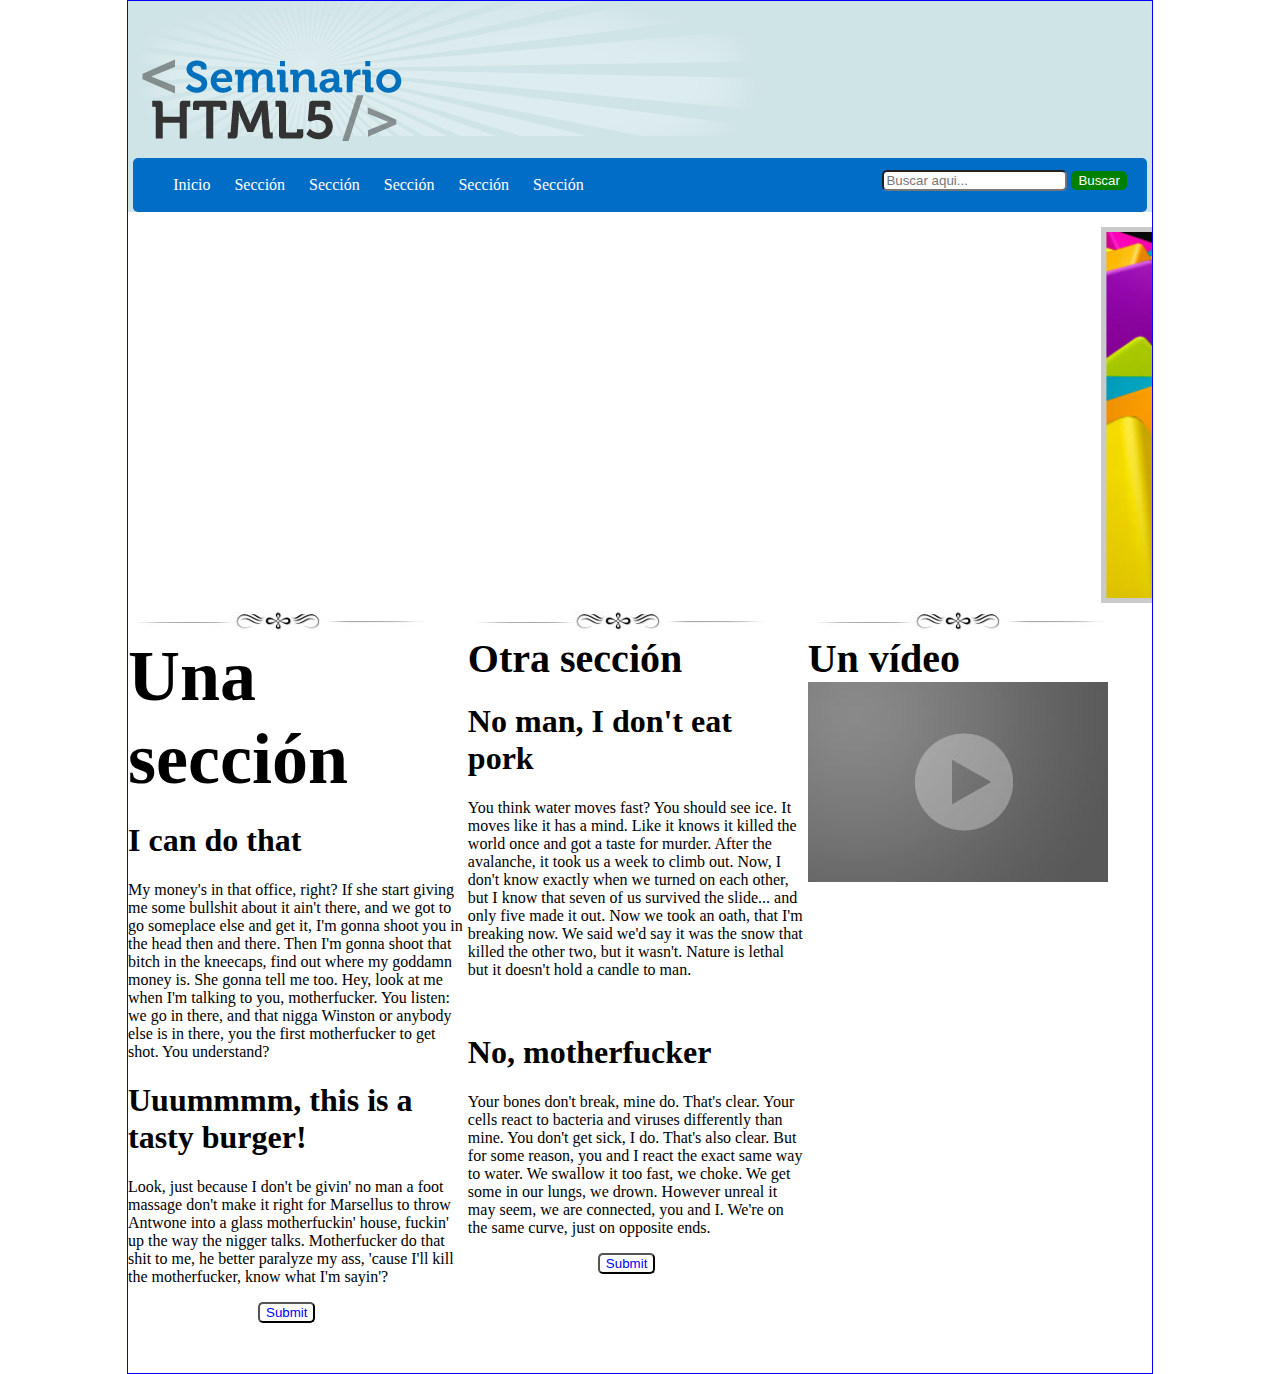
<file: practica01css/index.html>
<!DOCTYPE html>
<html lang="es">
<head>
	<meta charset="utf-8">
	<title>Pr&acute;ctica 01 HTML5+CSS3</title>
	<link rel="stylesheet" type="text/css" href="css/estilos.css">
</head>
<body>
	<header>
		<img src="img/resplandor.png">
		<img src="img/logo.png" id="logo" name="logo">
		<nav>
			<ul>
				<li>Inicio</li>
				<li>Secci&oacute;n</li>
				<li>Secci&oacute;n</li>
				<li>Secci&oacute;n</li>
				<li>Secci&oacute;n</li>
				<li>Secci&oacute;n</li>
			</ul>
			<form action="#">
				<input type="text" placeholder="Buscar aqui...">
				<input type="button" value="Buscar">
			</form>
		</nav>
	</header>
	<section id="seccion01">
		<article>
			<marquee>
				<img src="img/slide2.jpg">
			</marquee>
		</article>
	</section>
	<section id="seccion02">
		<article>
			<img src="img/separador.jpg">
			<br>
			<span class="unaSeccion nito">Una secci&oacute;n</span>
			<br>
			<!-- start slipsum code -->

			<h1>I can do that</h1>
			<p>My money's in that office, right? If she start giving me some bullshit about it ain't there, and we got to go someplace else and get it, I'm gonna shoot you in the head then and there. Then I'm gonna shoot that bitch in the kneecaps, find out where my goddamn money is. She gonna tell me too. Hey, look at me when I'm talking to you, motherfucker. You listen: we go in there, and that nigga Winston or anybody else is in there, you the first motherfucker to get shot. You understand? </p>

			<h1>Uuummmm, this is a tasty burger!</h1>
			<p>Look, just because I don't be givin' no man a foot massage don't make it right for Marsellus to throw Antwone into a glass motherfuckin' house, fuckin' up the way the nigger talks. Motherfucker do that shit to me, he better paralyze my ass, 'cause I'll kill the motherfucker, know what I'm sayin'? </p>

			<!-- end slipsum code -->
			<p></p>
			<input type="submit" name="Ver mas">
		</article>
		<article>
			<img src="img/separador.jpg">
			<br>
			<span class="otraSeccion nito">Otra secci&oacute;n</span>
			<br>
			<!-- start slipsum code -->

			<h1>No man, I don't eat pork</h1>
			<p>You think water moves fast? You should see ice. It moves like it has a mind. Like it knows it killed the world once and got a taste for murder. After the avalanche, it took us a week to climb out. Now, I don't know exactly when we turned on each other, but I know that seven of us survived the slide... and only five made it out. Now we took an oath, that I'm breaking now. We said we'd say it was the snow that killed the other two, but it wasn't. Nature is lethal but it doesn't hold a candle to man. </p>
			<br>
			<h1>No, motherfucker</h1>
			<p>Your bones don't break, mine do. That's clear. Your cells react to bacteria and viruses differently than mine. You don't get sick, I do. That's also clear. But for some reason, you and I react the exact same way to water. We swallow it too fast, we choke. We get some in our lungs, we drown. However unreal it may seem, we are connected, you and I. We're on the same curve, just on opposite ends. </p>

			<!-- end slipsum code -->
			<p></p>
			<input type="submit" name="Ver mas">
		</article>
		<article>
			<img src="img/separador.jpg">
			<br>
			<span class="otraSeccion nito">Un v&iacute;deo</span>
			<br>
			<img src="img/video.jpg">
		</article>
	</section>
</body>
</html>
</file>
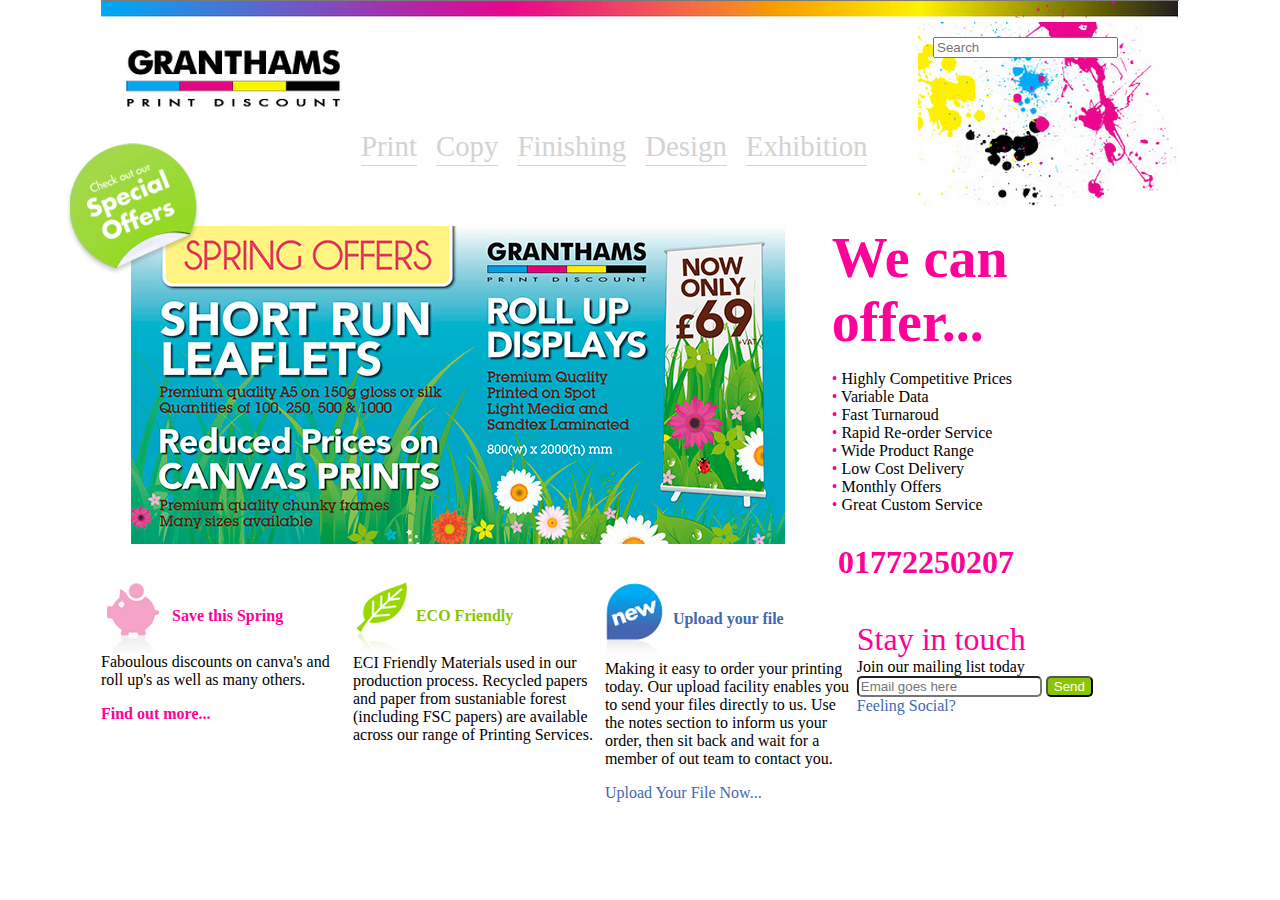
<file: practica02/index.html>
<!DOCTYPE html>
<html lang="es">
<head>
	<meta charset="utf-8">
	<title>Pr&acute;ctica 02 de HTML5+CSS3</title>
	<link rel="stylesheet" type="text/css" href="css/estilos.css">
</head>
<body>
	<header>
		<img src="img/banner.png">
		<img src="img/granthams.png" id="granthams">
		<img src="img/paint.png" id="paint">
		<input type="search" placeholder="Search">
		<nav>
			<ul>
				<li>Print</li>
				<li>Copy</li>
				<li>Finishing</li>
				<li>Design</li>
				<li>Exhibition</li>
			</ul>
		</nav>
	</header>
	<section id="primerSeccion">
		<article id="secc01art01">
			<img src="img/slide.jpg">
		</article>
		<article id="secc01art02">
			<span class="colorrosa letragrande nito">We can offer...</span>
			<ul>
				<li>Highly Competitive Prices</li>
				<li>Variable Data</li>
				<li>Fast Turnaroud</li>
				<li>Rapid Re-order Service</li>
				<li>Wide Product Range</li>
				<li>Low Cost Delivery</li>
				<li>Monthly Offers</li>
				<li>Great Custom Service</li>
			</ul>
		</article>
		<img src="img/bg_offer.png" id="bgoffer">
	</section>
	<section id="segundaSeccion">
		<article>
			<span class="colorrosa letramediana nito">01772250207</span>
		</article>
	</section>
	<section id="terceraSeccion">
		<article>
			<img src="img/cerdito.png">
			<span class="colorrosa nito">Save this Spring</span>
			<br>
			Faboulous discounts on canva's and roll up's as well as many others.
			<p>
				<span class="colorrosa nito">Find out more...</span>
		</article>
		<article>
			<img src="img/hoja.png">
			<span class="colorverde nito">ECO Friendly</span>
			<br>
			ECI Friendly Materials used in our production process. Recycled papers and paper from sustaniable forest (including FSC papers) are available across our range of Printing Services.
		</article>
		<article>
			<img src="img/new.png">
			<span class="colorazul nito">Upload your file</span>
			<br>
			Making it easy to order your printing today. Our upload facility enables you to send your files directly to us. Use the notes section to inform us your order, then sit back and wait for a member of out team to contact you.
			<p>
			<span class="colorazul">Upload Your File Now...</span>	
		</article>
		<article id="secc03art04">
			<span class="colorrosa letramediana">Stay in touch</span>
			<br>
			Join our mailing list today
			<input type="text" placeholder="Email goes here" name="">
			<input type="Button" value="Send" name="">
			<br>
			<span class="colorazul">Feeling Social?</span>
		</article>
	</section>
</body>

</html>
</file>
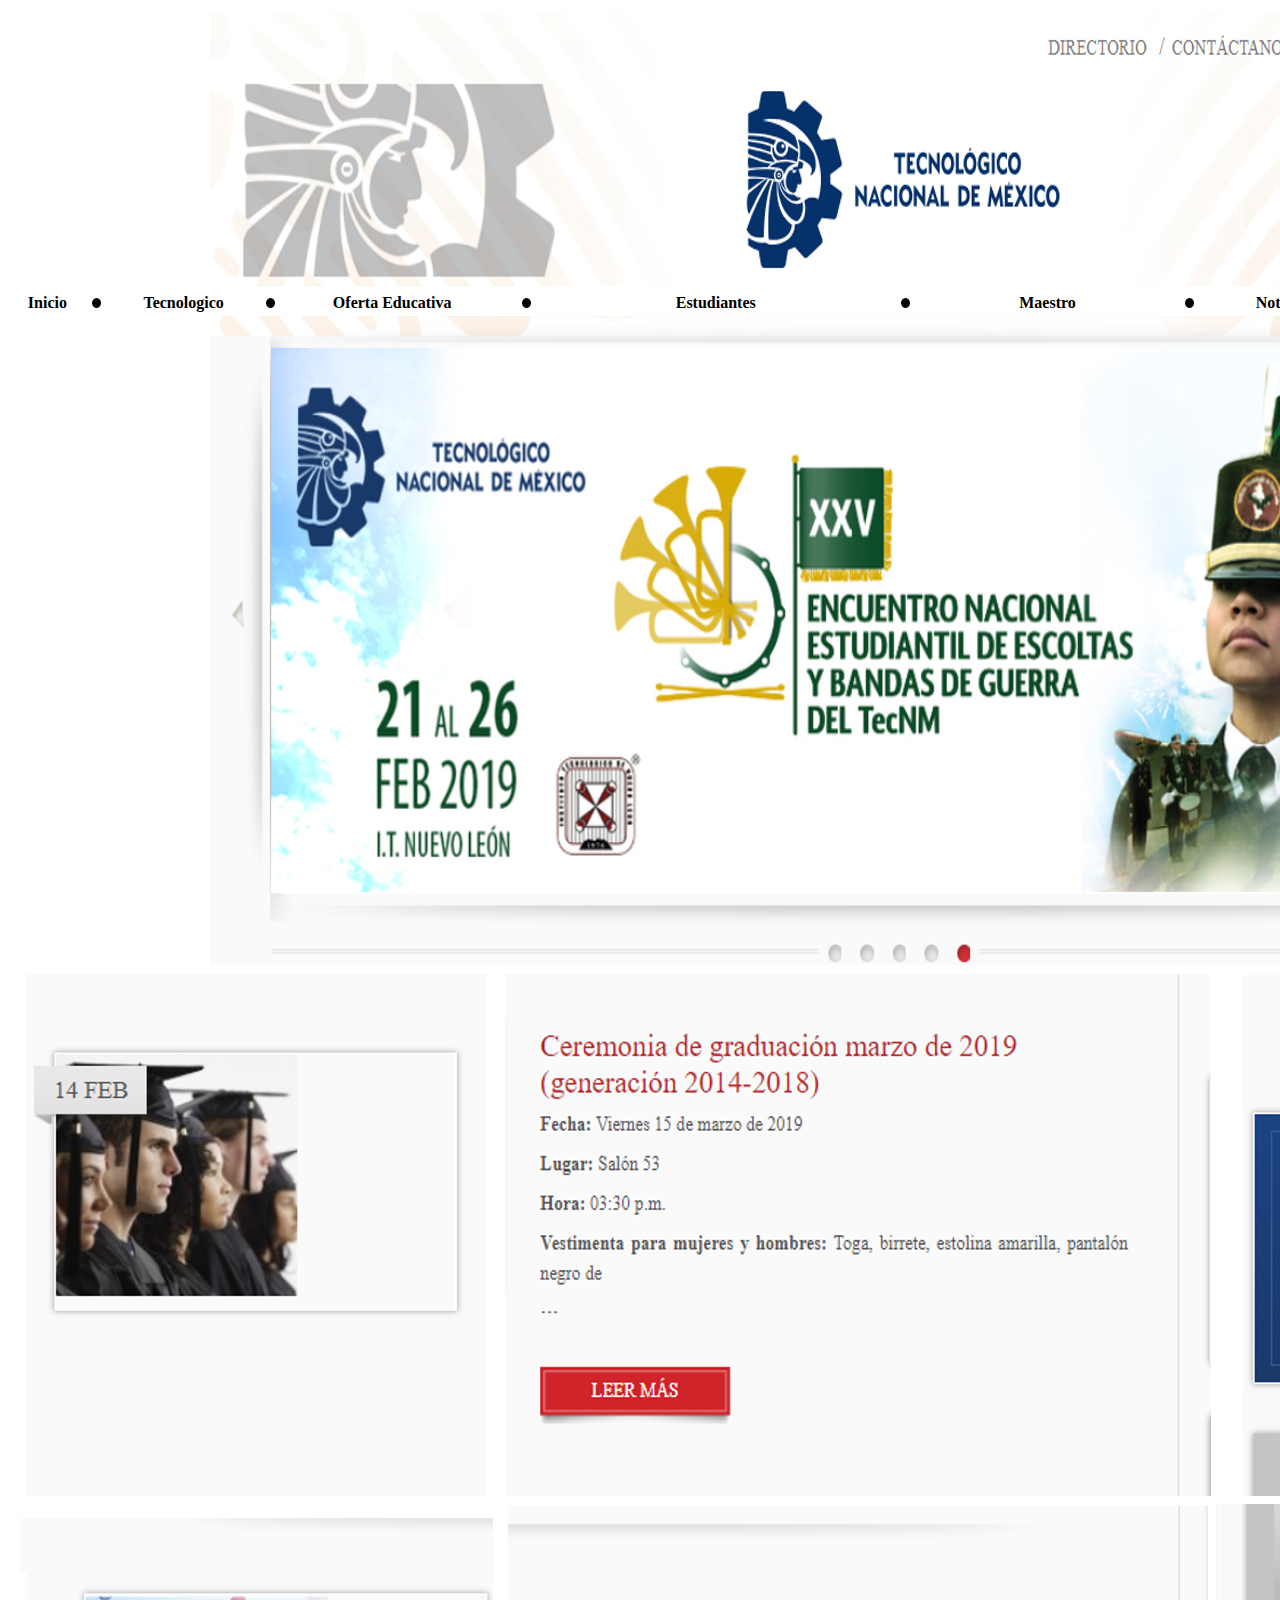
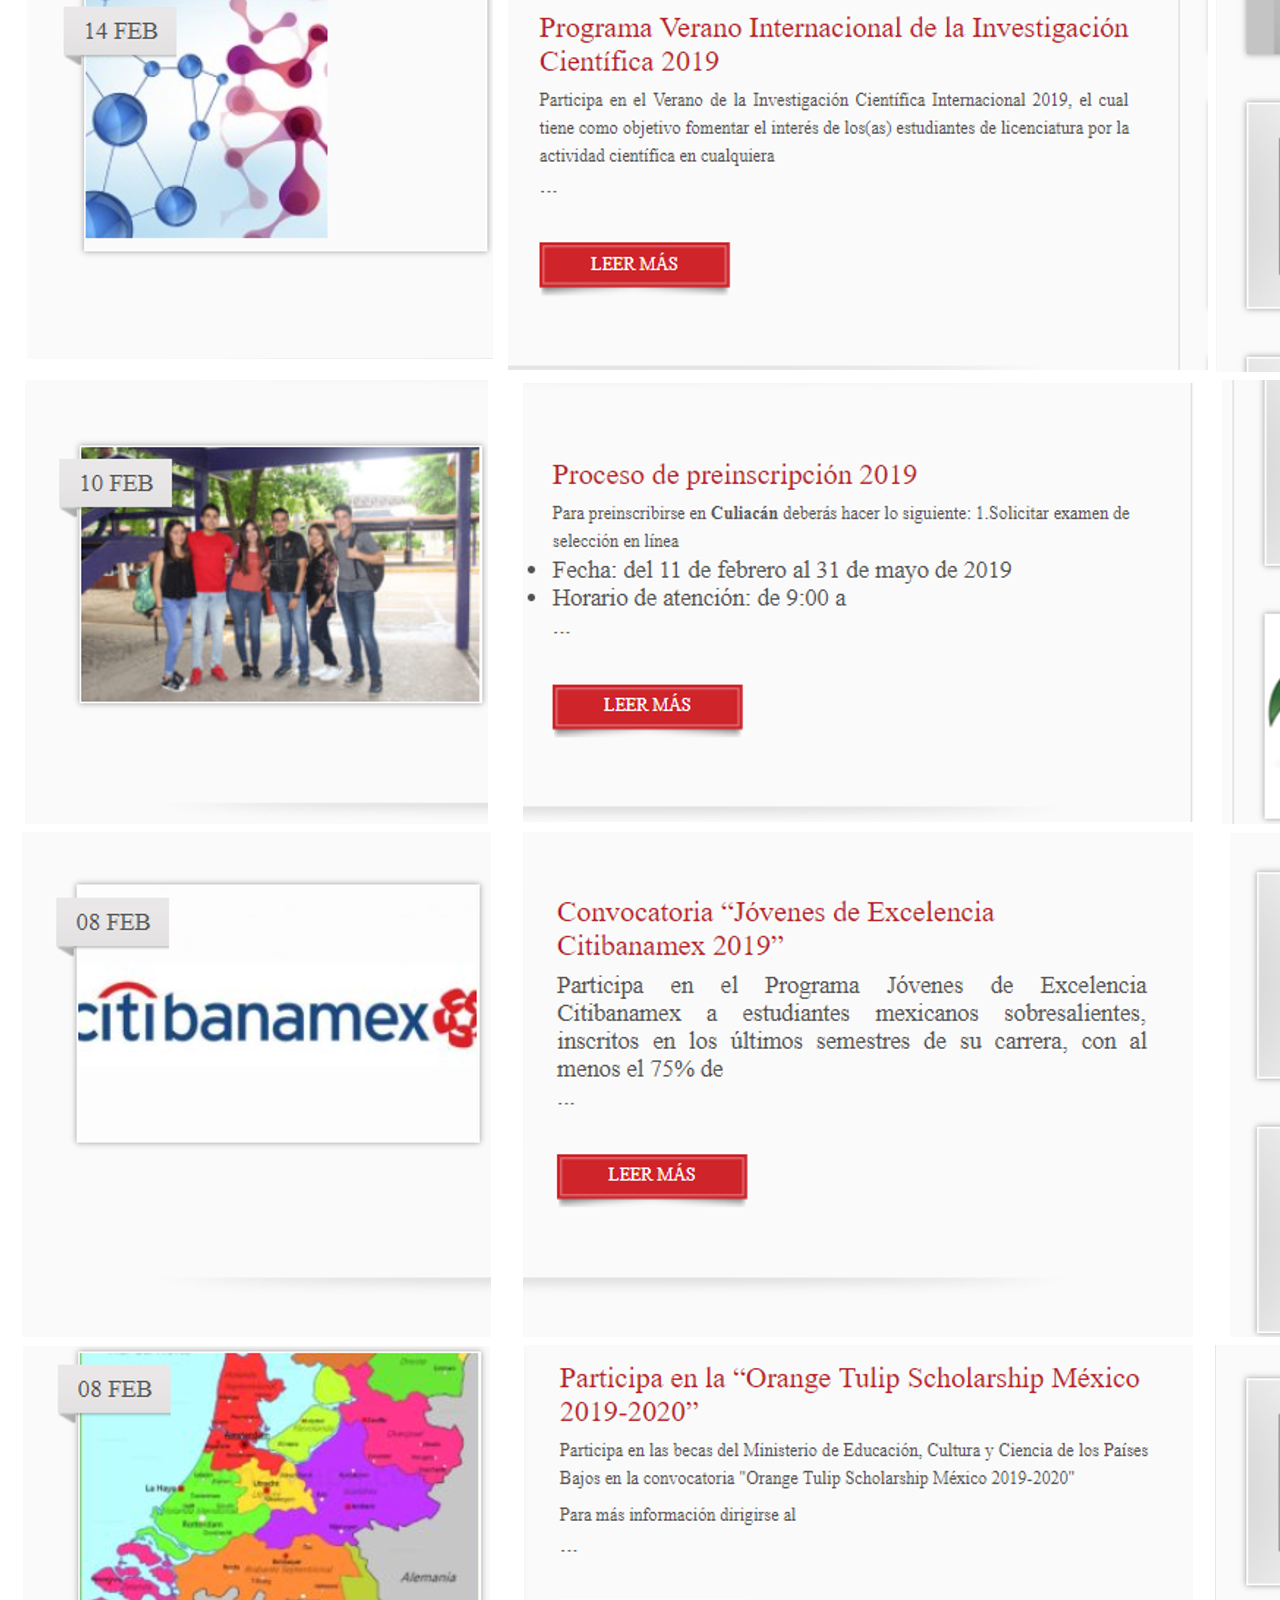
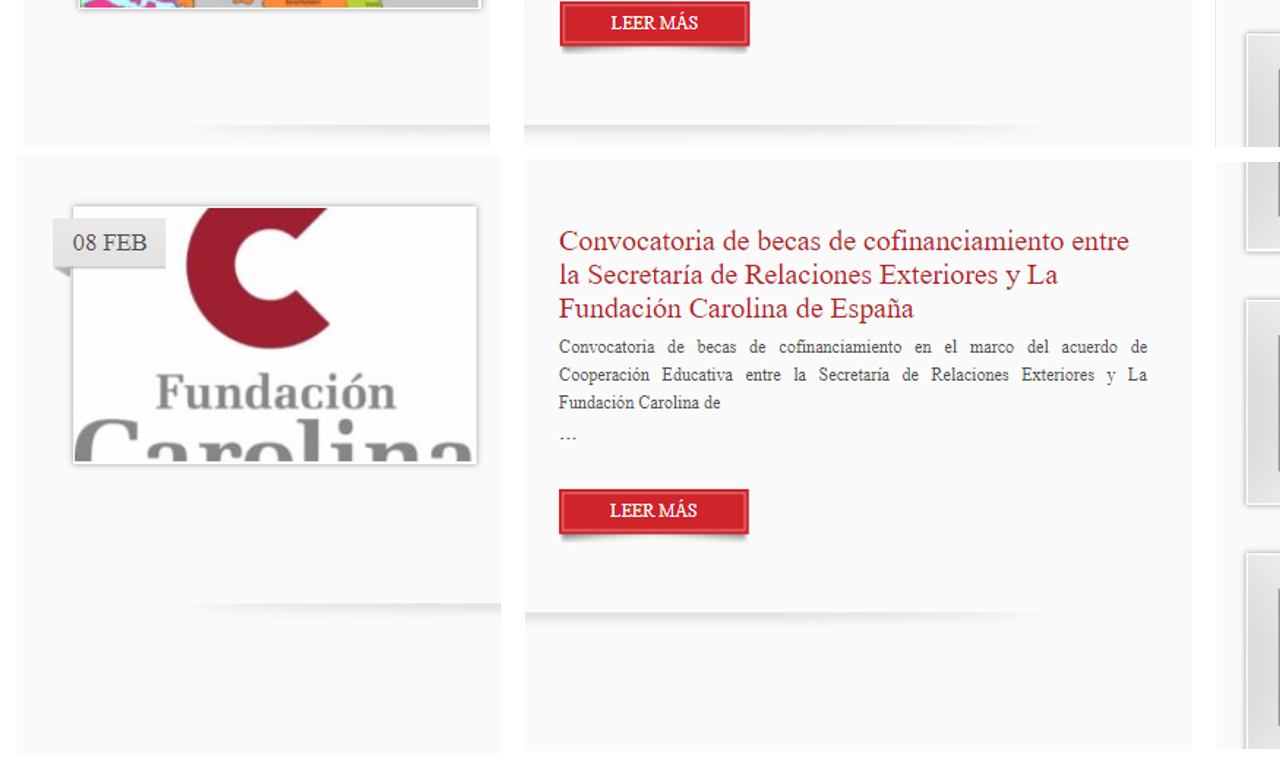
<file: ITC.html>
<!DOCTYPE html>
<html>
<head>
	<title></title>
</head>
<body>
 <table align="center">
   	  <tr>
   	  	<th colspan="15"> <img src="img/ban.png" alt="no carg&oacute;"> </th>
   	  </tr>
   
        <tr>
   	  	<th> Inicio</th>
         <th> <img src="img/div.png" alt="no carg&oacute;"> </th>
         <th> Tecnologico</th>
         <th> <img src="img/div.png" alt="no carg&oacute;"> </th>
         <th> Oferta Educativa</th>
         <th> <img src="img/div.png" alt="no carg&oacute;"> </th>
         <th> Estudiantes</th>
         <th> <img src="img/div.png" alt="no carg&oacute;"> </th>
         <th> Maestro</th>
         <th> <img src="img/div.png" alt="no carg&oacute;"> </th>
         <th> Noticias</th>
         <th> <img src="img/div.png" alt="no carg&oacute;"> </th>
         <th> Egresados</th>
         <th> <img src="img/div.png" alt="no carg&oacute;"> </th>
   	   <th> Aspirantes</th>
        </tr>

   	  <tr>
   	  	<th colspan="15"> <img src="img/baner.png" alt="no carg&oacute;"> </th>
   	  </tr>
   
   	  <tr>
   	    <th colspan="5"><img src="img/14feb.png" alt="no carg&oacute;"> </th>
         <th colspan="5"><img src="img/ceremonia.png" alt="no carg&oacute;"> </th>
         <th colspan="5"><img src="img/inst.png" alt="no carg&oacute;"> </th>
   	  </tr>

   	  <tr>
   	   <th colspan="5"><img src="img/colores.png" alt="no carg&oacute;"> </th>
         <th colspan="5"><img src="img/progrma.png" alt="no carg&oacute;"> </th>
         <th colspan="5"><img src="img/video.png" alt="no carg&oacute;"> </th>
   	  </tr>

   	  <tr>
   	    <th colspan="5"><img src="img/10feb.png" alt="no carg&oacute;"> </th>
         <th colspan="5"><img src="img/preinscripcion.png" alt="no carg&oacute;"> </th>
         <th colspan="5"><img src="img/informe.png" alt="no carg&oacute;"> </th>
   	  </tr>

              <tr>
          <th colspan="5"><img src="img/citi.png" alt="no carg&oacute;"> </th>
         <th colspan="5"><img src="img/conve.png" alt="no carg&oacute;"> </th>
         <th colspan="5"><img src="img/igual.png" alt="no carg&oacute;"> </th>
        </tr>

              <tr>
          <th colspan="5"><img src="img/8feb.png" alt="no carg&oacute;"> </th>
         <th colspan="5"><img src="img/participa.png" alt="no carg&oacute;"> </th>
         <th colspan="5"><img src="img/progra.png" alt="no carg&oacute;"> </th>
        </tr>

              <tr>
          <th colspan="5"><img src="img/c.png" alt="no carg&oacute;"> </th>
         <th colspan="5"><img src="img/caro.png" alt="no carg&oacute;"> </th>
         <th colspan="5"><img src="img/2013.png" alt="no carg&oacute;"> </th>
        </tr>

   </table>


</body>
</html>
</file>
<file: practica01css/css/estilos.css>
body{
	border:1px solid blue;
	max-width: 1024px;
	margin: 0px auto;
	font-size: 16px; /*1em*/
}
header	{
	background:#cfe4e7;
}
header nav{
	background: #026dc6;
	border-radius: 5px;
	width: 99%;
	margin: 0px auto;
	padding: 2px 0px;
}
header nav form{
	float: right;
	margin-top: -40px;
	margin-right: 20px;
}
header nav form input{
	border-radius: 5px;
}
header nav form input[type="button"]{
	background: green;
	color: white;
	border: 1px solid green;
}
header nav ul li{
	color: white;
	display: inline-block;
	margin-right: 20px;
}
#logo{
	margin-top: -150px;
}
#seccion01{
	margin-top: 15px;
}
#seccion01 article{
	text-align: center;
}
#seccion01 article img{
	border: 5px solid rgba(150,150,150,0.5);
	width: 98%;
}
#seccion02{
	margin-bottom: 50px;
}
#seccion02 article{
	width: 32.8%;
	display: inline-block;
	vertical-align: top;
}
#seccion02 article input[type="submit"]{
	background: white;
	border-radius: 5px;
	color: blue;
	margin-left: 130px;
}
.unaSeccion{
	font-size: 4.5em;
}
.nito{
	font-weight: bold; /*Negra*/
}
.otraSeccion{
	font-size: 2.5em;
}
</file>
<file: practica02/css/estilos.css>
body{
	font-size: 16px; /*1em*/
	margin: 0px auto;
	/*Recomendacion del cliente*/
	min-width: 1078px;
	max-width: 1078px;
}
footer{
	background: #4267B3;
}
header input{
	float: right;
	margin-top: 15px;
	margin-right: -200px;
	position: relative;
}
header nav{
	/*text-align: center;*/
	margin-left: 220px;
}
header nav ul li{
	display: inline-block;
	color: lightgray;
	font-size: 1.8em;
	margin-right: 15px;
	/*text-decoration: underline;*/
	border-bottom: 1px solid lightgray;
	padding-bottom: 2px;
}
#bgoffer{
	position: relative;
	top: -406px;
	left: -35px;
}
#footerSeccion article{
	display: inline-block;
}
#granthams{
	margin-left: 25px;
	margin-top: 25px;
}
#paint{
	float: right;
}
#primerSeccion{
	margin-top: 60px;
	height: 318px;
}
#primerSeccion article{
	display: inline-block;
	vertical-align: top;
}
#secc01art01{
	width: 60%;
	margin-left: 30px;
}
#secc01art02{
	width: 30%;
	margin-left: 50px;
}
#secc01art02 ul{
	list-style: none;
	margin-left: -40px;
}
#segundaSeccion article{
	text-align: right;
	margin-right: 165px;
}
#secc01art02 ul li:before{
	content: "• ";
	color: #FF0099;
}
#secc03art04{
	/*border: 1px solid red;*/
	/*margin-top: 40px;*/
	padding-top: 40px;
}
#terceraSeccion article{
	display: inline-block;
	width: 23%;
	vertical-align: top;
}
#terceraSeccion article img{
	vertical-align: middle;
}
#terceraSeccion article input{
	border-radius: 5px;
}
#terceraSeccion article input[type="button"]{
	color: white;
	background: #8BC500;
}
.colorazul{
	color: #4267B3;
}
.colorrosa{
	color: #FF0099;
}
.colorverde{
	color: #8BC500;
}
.letragrande{
	font-size: 3.5em;
}
.letramediana{
	font-size: 2em;
}
.nito{
	font-weight: bold;
}
</file>
